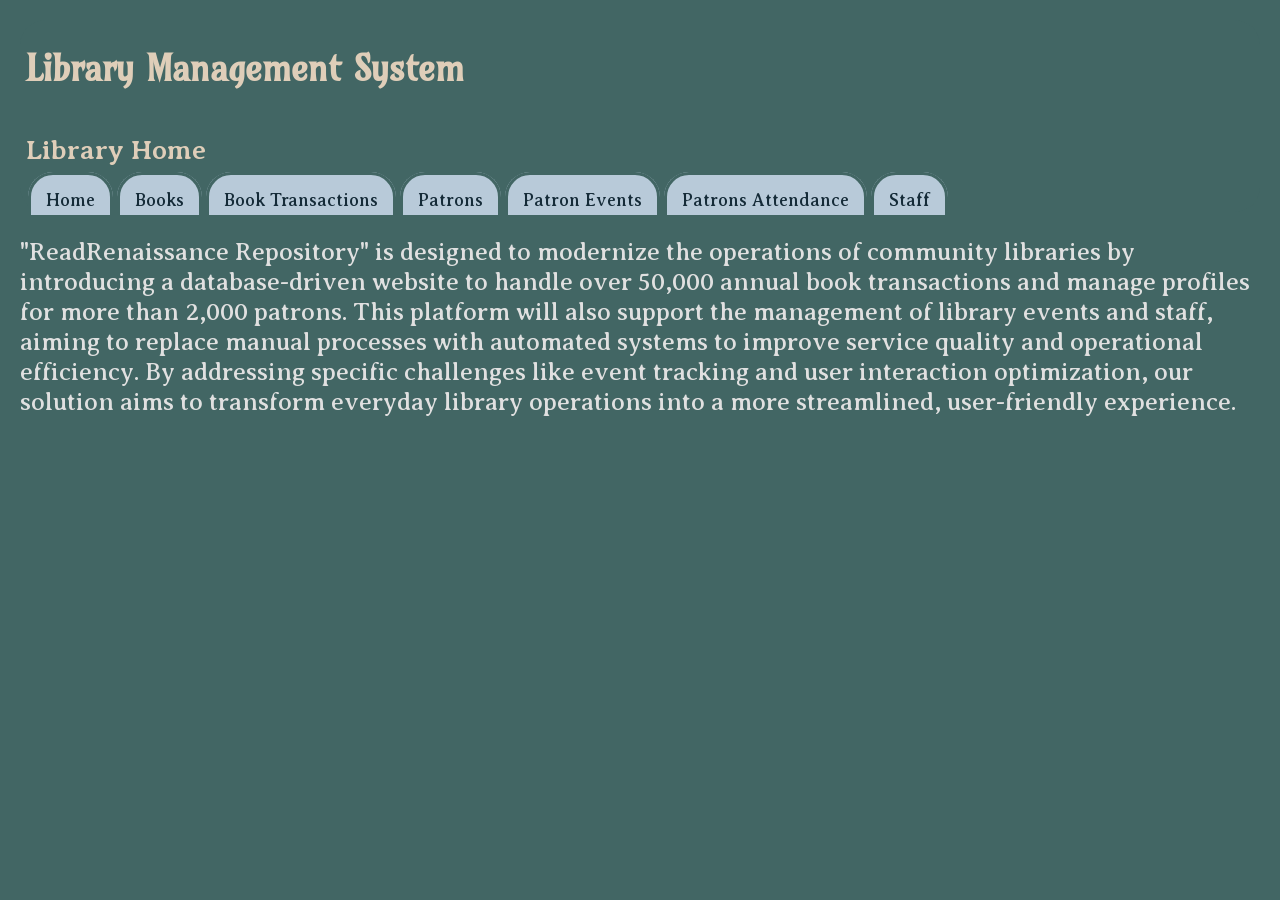
<file: Library_DB/index.html>
<!DOCTYPE html>
<html lang="en">
<head>
    <meta charset="UTF-8">
    <meta name="viewport" content="width=device-width, initial-scale=1.0">
    <title>Library Management System</title>
    <link rel="stylesheet" href="pages/css/styles.css">
</head>
<body>
    <!-- Header with navigation -->
    <header>
        <h1>Library Management System</h1>
        <h2>Library Home</h2>
        <nav>
            <a href="index.html">Home</a>
            <a href="pages/browse_books.html">Books</a>
            <a href="pages/view_book_transactions.html">Book Transactions</a>
            <a href="pages/browse_patrons.html">Patrons</a>
            <a href="pages/view_patron_events.html">Patron Events</a>
            <a href="pages/view_patron_attendance.html">Patrons Attendance</a>
            <a href="pages/view_staff.html">Staff</a>
        </nav>
    </header>

    <!-- Introduction Paragraph about ReadRenaissance Repository -->
    <section id="introduction">
        <p>
            "ReadRenaissance Repository" is designed to modernize the operations of community libraries by introducing a database-driven website to handle over 50,000 annual book transactions and manage profiles for more than 2,000 patrons. This platform will also support the management of library events and staff, aiming to replace manual processes with automated systems to improve service quality and operational efficiency. By addressing specific challenges like event tracking and user interaction optimization, our solution aims to transform everyday library operations into a more streamlined, user-friendly experience.
        </p>
    </section>
</body>
</html>
</file>
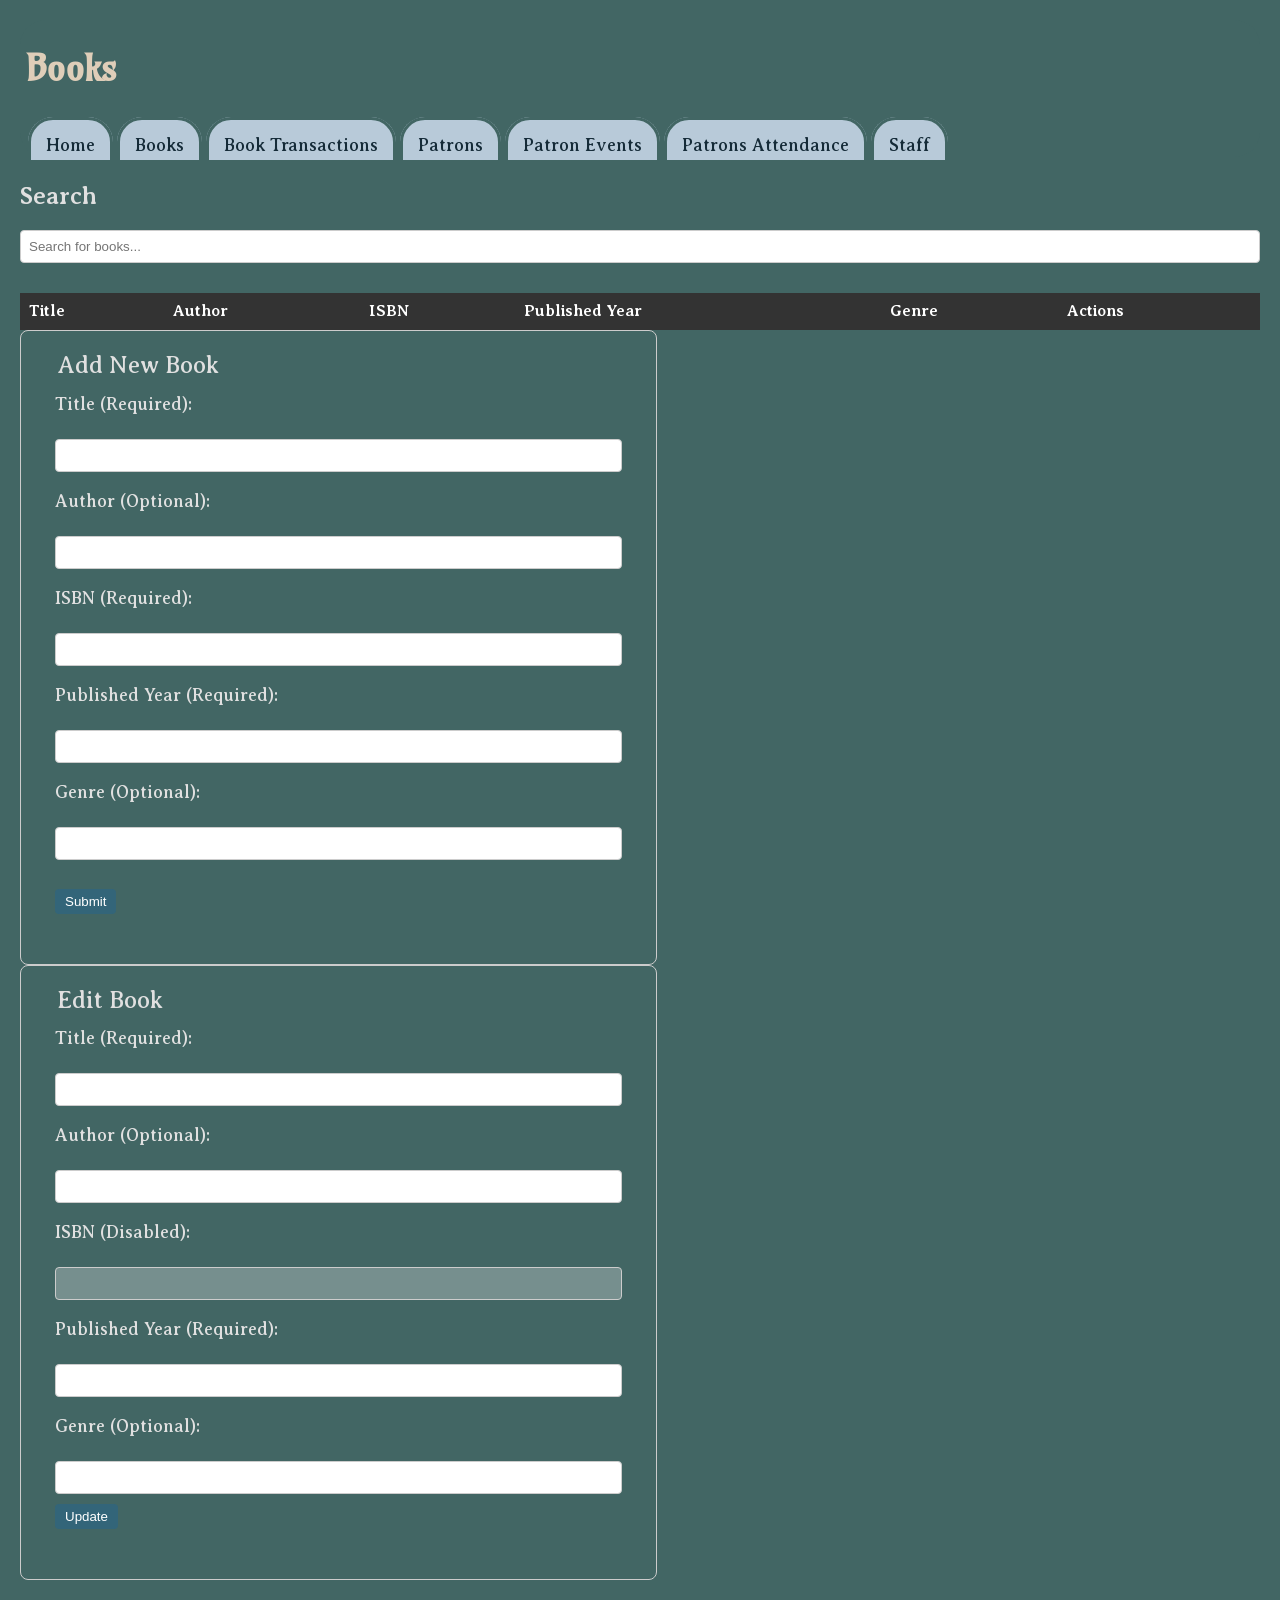
<file: Library_DB/pages/browse_books.html>
<!-- Code is mostly original with the excepiton of the given boilerplate html code provided from all popular IDEs -->


<!DOCTYPE html>
<html lang="en">
<head>
    <meta charset="UTF-8">
    <meta name="viewport" content="width=device-width, initial-scale=1.0">
    <title>Browse Books</title>
    <link rel="stylesheet" href="css/styles.css">
</head>
<body>
    <!-- Navigation header -->
    <header>
        <h1>Books</h1>
        <nav>
            <a href="../index.html">Home</a>
            <a href="browse_books.html">Books</a>
            <a href="view_book_transactions.html">Book Transactions</a>
            <a href="browse_patrons.html">Patrons</a>
            <a href="view_patron_events.html">Patron Events</a>
            <a href="view_patron_attendance.html">Patrons Attendance</a>
            <a href="view_staff.html">Staff</a>
        </nav>
    </header>

    <!-- Search bar -->
    <h2>Search</h2>
    <div class="filter-container">
        <input type="text" id="filterInput" onkeyup="filterTable()" placeholder="Search for books...">
    </div>

    <!-- Book display table -->
    <table id="booksTable">
        <thead>
            <tr>
                <th>Title</th>
                <th>Author</th>
                <th>ISBN</th>
                <th>Published Year</th>
                <th>Genre</th>
                <th>Actions</th>
            </tr>
        </thead>
        <tbody></tbody>
    </table>

    <!-- Forms for adding and editing books -->
    <div class="forms-container">
        <form id="addBookForm">
            <fieldset>
                <legend>Add New Book</legend>
                <label for="title">Title (Required):</label><br>
                <input type="text" id="title" name="title" required><br>
                <label for="author">Author (Optional):</label><br>
                <input type="text" id="author" name="author"><br>
                <label for="isbn">ISBN (Required):</label><br>
                <input type="text" id="isbn" name="isbn" required><br>
                <label for="publishedYear">Published Year (Required):</label><br>
                <input type="number" id="publishedYear" name="publishedYear" required><br>
                <label for="genre">Genre (Optional):</label><br>
                <input type="text" id="genre" name="genre"><br><br>
                <button type="button" onclick="addBook()">Submit</button>
            </fieldset>
        </form>

        <form id="editBookForm">
            <fieldset>
                <legend>Edit Book</legend>
                <label for="editTitle">Title (Required):</label><br>
                <input type="text" id="editTitle" required><br>
                <label for="editAuthor">Author (Optional):</label><br>
                <input type="text" id="editAuthor"><br>
                <label for="editISBN">ISBN (Disabled):</label><br>
                <input type="text" id="editISBN" disabled><br>
                <label for="editPublishedYear">Published Year (Required):</label><br>
                <input type="number" id="editPublishedYear" required><br>
                <label for="editGenre">Genre (Optional):</label><br>
                <input type="text" id="editGenre"><br>
                <button type="button" onclick="updateBook()">Update</button>
            </fieldset>
        </form>
    </div>

    <script>
        // Fetch and display books on page load
        document.addEventListener("DOMContentLoaded", function() {
            fetchBooks();
        });

        // Fetch books from API and populate table
        function fetchBooks() {
            fetch('http://read-renaissance.com/api/books')
                .then(response => response.json())
                .then(books => populateTable(books))
                .catch(error => console.error('Error fetching books:', error));
        }

        // Populate books table with data
        function populateTable(books) {
            const tableBody = document.getElementById('booksTable').getElementsByTagName('tbody')[0];
            tableBody.innerHTML = '';
            books.forEach(book => {
                const row = tableBody.insertRow();
                row.innerHTML = `<td>${book.title}</td><td>${book.author || 'N/A'}</td><td>${book.isbn}</td><td>${book.publishedYear}</td><td>${book.genre || 'N/A'}</td><td><button onclick="editBook('${book.isbn}', '${book.title}', '${book.author}', ${book.publishedYear}, '${book.genre}')">Edit</button><button onclick="deleteBook('${book.isbn}')">Delete</button></td>`;
            });
        }

        // Populate edit form and show current book data
        function editBook(isbn, title, author, publishedYear, genre) {
            document.getElementById('editISBN').value = isbn;
            document.getElementById('editTitle').value = title;
            document.getElementById('editAuthor').value = author || '';  // Show empty string if null
            document.getElementById('editPublishedYear').value = publishedYear;
            document.getElementById('editGenre').value = genre || '';  // Show empty string if null
        }

        // Update book details in the database
        function updateBook() {
            const isbn = document.getElementById('editISBN').value;
            const form = document.getElementById('editBookForm');
            const title = form.editTitle.value.trim();
            const publishedYear = parseInt(form.editPublishedYear.value, 10);

            if (!title || isNaN(publishedYear)) {
                alert('Please fill all required fields.');
                return;
            }

            const formData = {
                title: title,
                author: form.editAuthor.value.trim() || null,
                publishedYear: publishedYear,
                genre: form.editGenre.value.trim() || null
            };

            fetch(`http://read-renaissance.com/api/books/${isbn}`, {
                method: 'PUT',
                headers: { 'Content-Type': 'application/json' },
                body: JSON.stringify(formData)
            })
            .then(response => response.json())
            .then(data => {
                alert('Book updated successfully!');
                fetchBooks(); // Refresh the book list
            })
            .catch(error => console.error('Error updating book:', error));
        }

        // Add new book to the database
        function addBook() {
            const form = document.getElementById('addBookForm');
            const title = form.title.value.trim();
            const isbn = form.isbn.value.trim();
            const publishedYear = parseInt(form.publishedYear.value, 10);

            if (!title || !isbn || isNaN(publishedYear)) {
                alert('Please fill all required fields.');
                return;
            }

            const formData = {
                title: title,
                author: form.author.value.trim() || null,
                isbn: isbn,
                publishedYear: publishedYear,
                genre: form.genre.value.trim() || null
            };

            fetch('http://read-renaissance.com/api/books', {
                method: 'POST',
                headers: { 'Content-Type': 'application/json' },
                body: JSON.stringify(formData)
            })
            .then(response => response.json())
            .then(data => {
                alert('Book added successfully!');
                fetchBooks(); // Refresh the book list
            })
            .catch(error => console.error('Error adding book:', error));
            form.reset(); // Reset form after submission
        }

        // Delete a book from the database
        function deleteBook(isbn) {
            fetch(`http://read-renaissance.com/api/books/${isbn}`, {
                method: 'DELETE'
            })
            .then(response => response.json())
            .then(data => {
                alert('Book deleted successfully!');
                fetchBooks(); // Refresh the book list
            })
            .catch(error => console.error('Error deleting book:', error));
        }

        // Filter books displayed based on search input
        function filterTable() {
            let input = document.getElementById("filterInput");
            let filter = input.value.toUpperCase();
            let table = document.getElementById("booksTable");
            let tr = table.getElementsByTagName("tr");

            for (let i = 0; i < tr.length; i++) {
                let td = tr[i].getElementsByTagName("td");
                let visible = false;
                for (let j = 0; j < td.length - 1; j++) {
                    if (td[j] && td[j].textContent.toUpperCase().indexOf(filter) > -1) {
                        visible = true;
                    }
                }
                tr[i].style.display = visible ? "" : "none";
            }
        }
    </script>
</body>
</html>
</file>
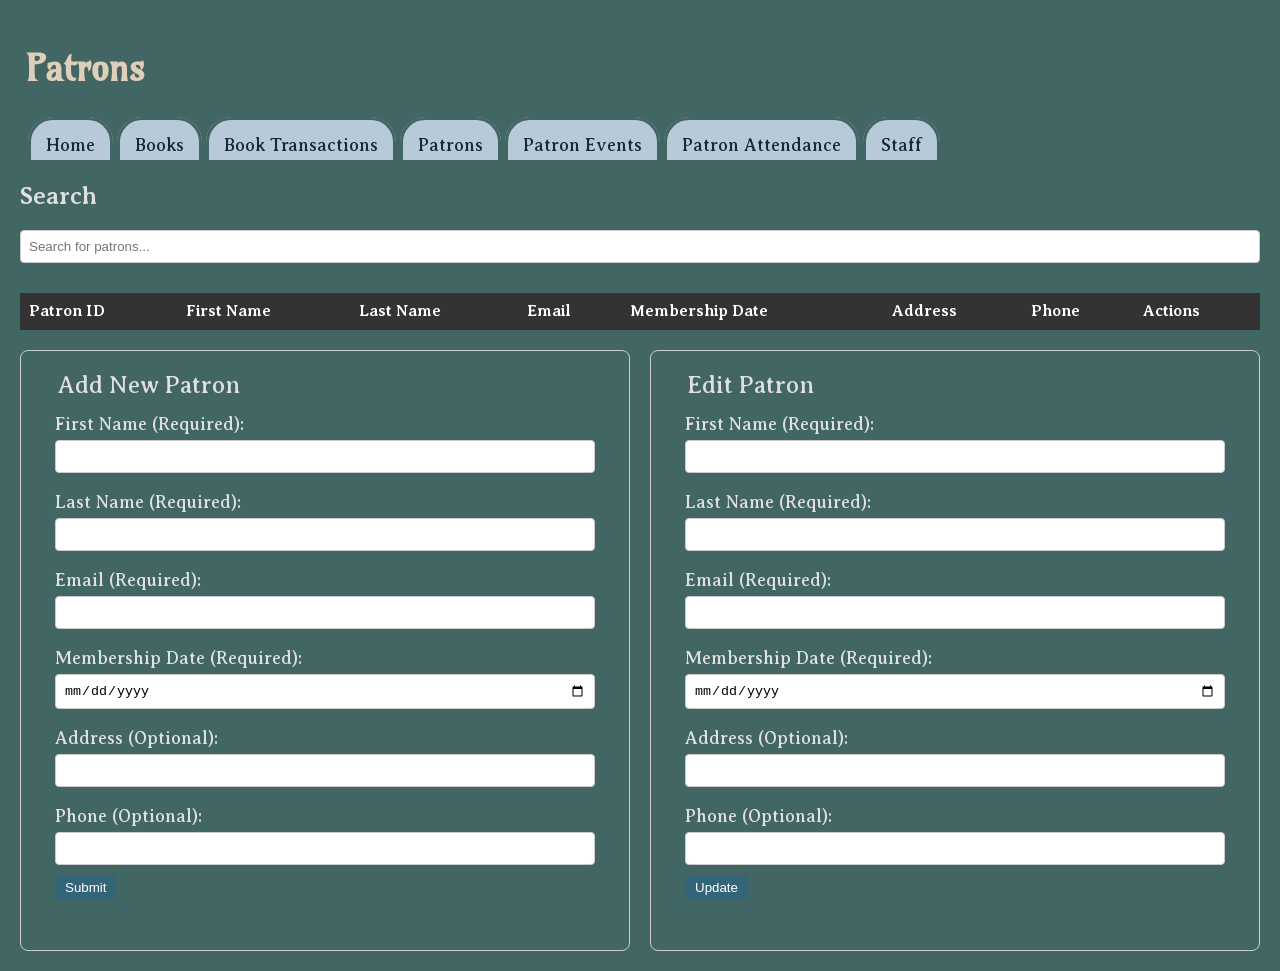
<file: Library_DB/pages/browse_patrons.html>
<!-- Code is mostly original with the excepiton of the given boilerplate html code provided from all popular IDEs -->

<!DOCTYPE html>
<html lang="en">
<head>
    <meta charset="UTF-8">
    <meta name="viewport" content="width=device-width, initial-scale=1.0">
    <title>Browse and Edit Patrons</title>
    <link rel="stylesheet" href="css/styles.css">
</head>
<body>
    <!-- Navigation and Title Header -->
    <header>
        <h1>Patrons</h1>
        <nav>
            <a href="../index.html">Home</a>
            <a href="browse_books.html">Books</a>
            <a href="view_book_transactions.html">Book Transactions</a>
            <a href="browse_patrons.html">Patrons</a>
            <a href="view_patron_events.html">Patron Events</a>
            <a href="view_patron_attendance.html">Patron Attendance</a>
            <a href="view_staff.html">Staff</a>
        </nav>
    </header>

    <!-- Search Filter Input -->
    <h2>Search</h2>
    <div class="filter-container">
        <input type="text" id="filterInput" onkeyup="filterTable()" placeholder="Search for patrons...">
    </div>

    <!-- Patrons Data Table -->
    <table id="patronsTable">
        <thead>
            <tr>
                <th>Patron ID</th>
                <th>First Name</th>
                <th>Last Name</th>
                <th>Email</th>
                <th>Membership Date</th>
                <th>Address</th>
                <th>Phone</th>
                <th>Actions</th>
            </tr>
        </thead>
        <tbody></tbody>
    </table>

    <!-- Forms Container for Adding and Editing Patrons -->
    <div class="form-container">
        <!-- Add New Patron Form -->
        <form id="addPatronForm">
            <fieldset>
                <legend>Add New Patron</legend>
                <label for="firstName">First Name (Required):</label>
                <input type="text" id="firstName" name="firstName" required><br>
                <label for="lastName">Last Name (Required):</label>
                <input type="text" id="lastName" name="lastName" required><br>
                <label for="email">Email (Required):</label>
                <input type="email" id="email" name="email" required><br>
                <label for="membershipDate">Membership Date (Required):</label>
                <input type="date" id="membershipDate" name="membershipDate" required><br>
                <label for="address">Address (Optional):</label>
                <input type="text" id="address" name="address"><br>
                <label for="phone">Phone (Optional):</label>
                <input type="text" id="phone" name="phone"><br>
                <button type="button" onclick="addPatron()">Submit</button>
            </fieldset>
        </form>

        <!-- Edit Patron Form -->
        <form id="editPatronForm">
            <fieldset>
                <legend>Edit Patron</legend>
                <input type="hidden" id="editPatronID">
                <label for="editFirstName">First Name (Required):</label>
                <input type="text" id="editFirstName" required><br>
                <label for="editLastName">Last Name (Required):</label>
                <input type="text" id="editLastName" required><br>
                <label for="editEmail">Email (Required):</label>
                <input type="email" id="editEmail" required><br>
                <label for="editMembershipDate">Membership Date (Required):</label>
                <input type="date" id="editMembershipDate" required><br>
                <label for="editAddress">Address (Optional):</label>
                <input type="text" id="editAddress"><br>
                <label for="editPhone">Phone (Optional):</label>
                <input type="text" id="editPhone"><br>
                <button type="button" onclick="updatePatron()">Update</button>
            </fieldset>
        </form>
    </div>

    <!-- JavaScript to Manage Patrons -->
    <script>
        // Load patron data when the document is fully loaded
        document.addEventListener("DOMContentLoaded", function() {
            fetchPatrons();
        });

        // Fetches patron data from the server and populates the table
        function fetchPatrons() {
            fetch('http://read-renaissance.com/api/patrons')
                .then(response => response.json())
                .then(data => populateTable(data))
                .catch(error => console.error('Error fetching patrons:', error));
        }

        // Populates the patrons table with data retrieved from the server
        function populateTable(patrons) {
            const tableBody = document.getElementById('patronsTable').getElementsByTagName('tbody')[0];
            tableBody.innerHTML = ''; // Clears existing table data
            patrons.forEach(patron => {
                const row = tableBody.insertRow();
                row.innerHTML = `
                    <td>${patron.patronID}</td>
                    <td>${patron.first_name}</td>
                    <td>${patron.last_name}</td>
                    <td>${patron.email}</td>
                    <td>${patron.membershipDate.split('T')[0]}</td>
                    <td>${patron.address}</td>
                    <td>${patron.phone}</td>
                    <td>
                        <button onclick="editPatron(${patron.patronID}, '${patron.first_name}', '${patron.last_name}', '${patron.email}', '${patron.membershipDate.split('T')[0]}', '${patron.address}', '${patron.phone}')">Edit</button>
                        <button onclick="deletePatron(${patron.patronID})">Delete</button>
                    </td>
                `;
            });
        }

        // Sets up the edit form with data from the selected patron
        function editPatron(patronID, firstName, lastName, email, membershipDate, address, phone) {
            document.getElementById('editPatronID').value = patronID;
            document.getElementById('editFirstName').value = firstName;
            document.getElementById('editLastName').value = lastName;
            document.getElementById('editEmail').value = email;
            document.getElementById('editMembershipDate').value = membershipDate;
            document.getElementById('editAddress').value = address;
            document.getElementById('editPhone').value = phone;
        }

        // Sends updated patron data to the server and refreshes the table
        function updatePatron() {
            const patronID = document.getElementById('editPatronID').value.trim();
            const firstName = document.getElementById('editFirstName').value.trim();
            const lastName = document.getElementById('editLastName').value.trim();
            const email = document.getElementById('editEmail').value.trim();
            const membershipDate = document.getElementById('editMembershipDate').value.trim();
            const address = document.getElementById('editAddress').value.trim();
            const phone = document.getElementById('editPhone').value.trim();

            if (!firstName || !lastName || !email || !membershipDate) {
                alert('All required fields must be filled.');
                return;
            }

            const formData = { firstName, lastName, email, membershipDate, address, phone };

            fetch(`http://read-renaissance.com/api/patrons/${patronID}`, {
                method: 'PUT',
                headers: { 'Content-Type': 'application/json' },
                body: JSON.stringify(formData)
            })
            .then(response => {
                if (response.ok) {
                    return response.json().then(data => {
                        alert('Patron updated successfully!');
                        fetchPatrons();
                    });
                } else {
                    alert('Failed to update patron. Please check your data and try again.');
                    throw new Error('Failed to update patron.');
                }
            })
            .catch(error => console.error('Error updating patron:', error));
        }

        // Adds a new patron to the database and refreshes the table
        function addPatron() {
            const firstName = document.getElementById('firstName').value.trim();
            const lastName = document.getElementById('lastName').value.trim();
            const email = document.getElementById('email').value.trim();
            const membershipDate = document.getElementById('membershipDate').value.trim();
            const address = document.getElementById('address').value.trim();
            const phone = document.getElementById('phone').value.trim();

            if (!firstName || !lastName || !email || !membershipDate) {
                alert('All required fields must be filled.');
                return;
            }

            const formData = { firstName, lastName, email, membershipDate, address, phone };

            fetch('http://read-renaissance.com/api/patrons', {
                method: 'POST',
                headers: { 'Content-Type': 'application/json' },
                body: JSON.stringify(formData)
            })
            .then(response => {
                if (response.ok) {
                    return response.json().then(data => {
                        alert('Patron added successfully!');
                        fetchPatrons();
                    });
                } else {
                    alert('Failed to add patron. Please check your data and try again.');
                    throw new Error('Failed to add patron.');
                }
            })
            .catch(error => console.error('Error adding patron:', error));
        }

        // Deletes a patron from the database and refreshes the table
        function deletePatron(patronID) {
            fetch(`http://read-renaissance.com/api/patrons/${patronID}`, {
                method: 'DELETE'
            })
            .then(response => response.json())
            .then(data => {
                alert('Patron deleted successfully!');
                fetchPatrons();
            })
            .catch(error => console.error('Error deleting patron:', error));
        }

        // Filters the patron table based on input in the search box
        function filterTable() {
            let input = document.getElementById("filterInput");
            let filter = input.value.toUpperCase();
            let table = document.getElementById("patronsTable");
            let tr = table.getElementsByTagName("tr");

            for (let i = 0; i < tr.length; i++) {
                let td = tr[i].getElementsByTagName("td");
                let visible = false;
                for (let j = 0; j < td.length - 1; j++) {  // Exclude the last column from search
                    if (td[j] && td[j].textContent.toUpperCase().indexOf(filter) > -1) {
                        visible = true;
                    }
                }
                tr[i].style.display = visible ? "" : "none";
            }
        }
    </script>
</body>
</html>
</file>
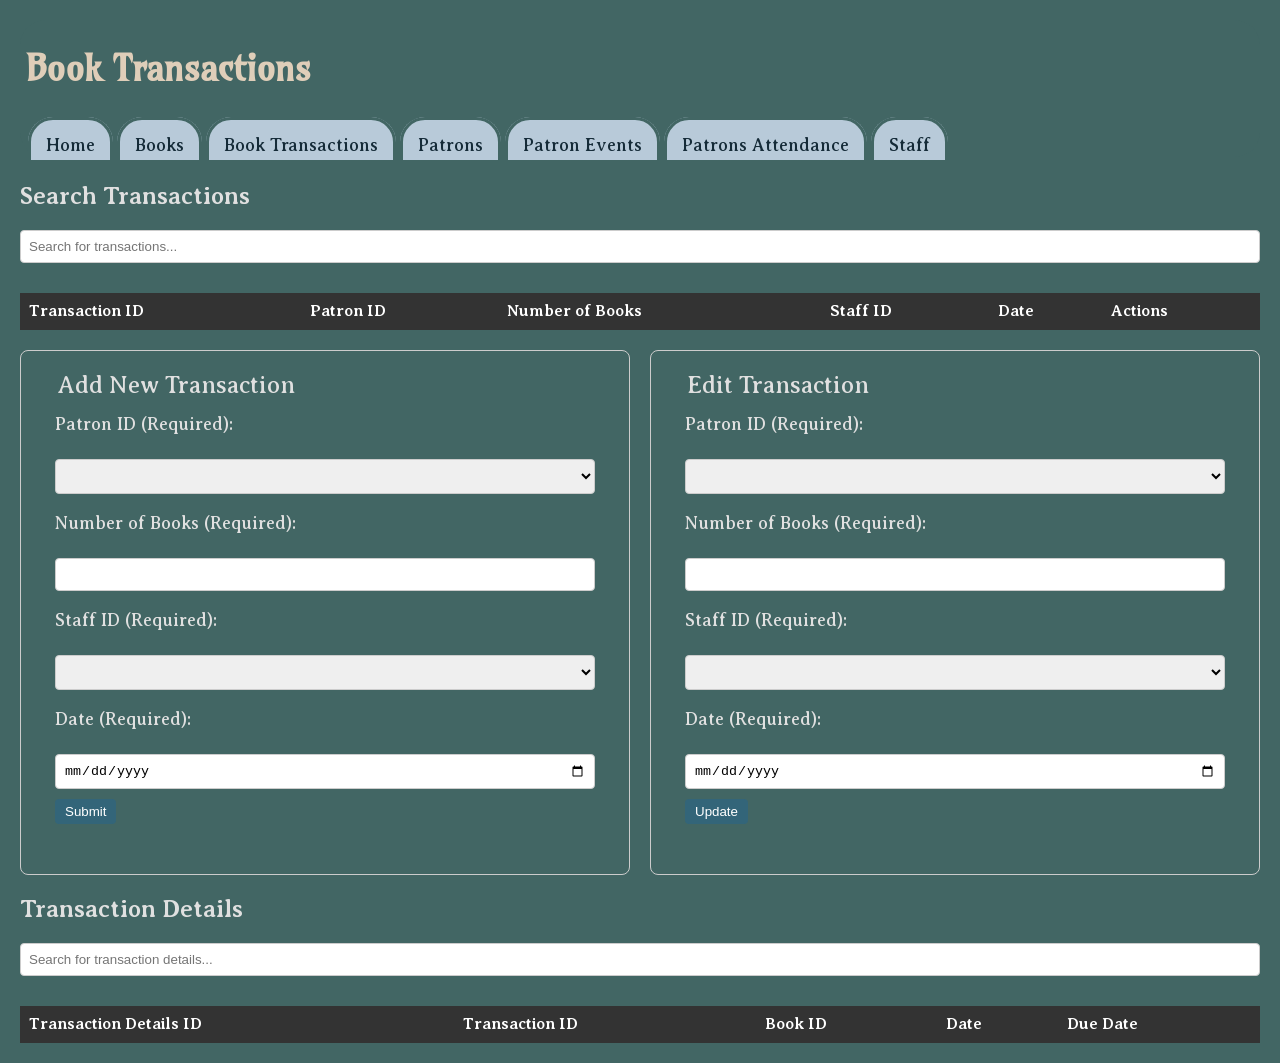
<file: Library_DB/pages/view_book_transactions.html>
<!-- Code is mostly original with the excepiton of the given boilerplate html code provided from all popular IDEs -->

<!DOCTYPE html>
<html lang="en">
<head>
    <meta charset="UTF-8">
    <meta name="viewport" content="width=device-width, initial-scale=1.0">
    <title>Manage Book Transactions</title>
    <link rel="stylesheet" href="css/styles.css">
</head>
<body>
    <!-- Header with navigation -->
    <header>
        <h1>Book Transactions</h1>
        <nav>
            <a href="../index.html">Home</a>
            <a href="browse_books.html">Books</a>
            <a href="view_book_transactions.html">Book Transactions</a>
            <a href="browse_patrons.html">Patrons</a>
            <a href="view_patron_events.html">Patron Events</a>
            <a href="view_patron_attendance.html">Patrons Attendance</a>
            <a href="view_staff.html">Staff</a>
        </nav>
    </header>

    <!-- Search functionality for transactions -->
    <h2>Search Transactions</h2>
    <div class="filter-container">
        <input type="text" id="filterInput" onkeyup="filterTable('transactionsTable')" placeholder="Search for transactions...">
    </div>

    <!-- Display table for book transactions -->
    <table id="transactionsTable">
        <thead>
            <tr>
                <th>Transaction ID</th>
                <th>Patron ID</th>
                <th>Number of Books</th>
                <th>Staff ID</th>
                <th>Date</th>
                <th>Actions</th>
            </tr>
        </thead>
        <tbody>
            <!-- Dynamic content generated by JavaScript -->
        </tbody>
    </table>

    <!-- Forms for transaction management -->
    <div class="form-container">
        <!-- Form to add a new transaction -->
        <form id="addTransactionForm">
            <fieldset>
                <legend>Add New Transaction</legend>
                <label for="patronID">Patron ID (Required):</label><br>
                <select id="patronID" name="patronID" required></select><br>
                <label for="numberBooks">Number of Books (Required):</label><br>
                <input type="number" id="numberBooks" name="numberBooks" required><br>
                <label for="staffID">Staff ID (Required):</label><br>
                <select id="staffID" name="staffID" required></select><br>
                <label for="date">Date (Required):</label><br>
                <input type="date" id="date" name="date" required><br>
                <button type="button" onclick="addTransaction()">Submit</button>
            </fieldset>
        </form>

        <!-- Form to edit an existing transaction -->
        <form id="editTransactionForm">
            <fieldset>
                <legend>Edit Transaction</legend>
                <input type="hidden" id="editTransactionID">
                <label for="editPatronID">Patron ID (Required):</label><br>
                <select id="editPatronID" required></select><br>
                <label for="editNumberBooks">Number of Books (Required):</label><br>
                <input type="number" id="editNumberBooks" required><br>
                <label for="editStaffID">Staff ID (Required):</label><br>
                <select id="editStaffID" required></select><br>
                <label for="editDate">Date (Required):</label><br>
                <input type="date" id="editDate" required><br>
                <button type="button" onclick="updateTransaction()">Update</button>
            </fieldset>
        </form>
    </div>

    <!-- Additional display-only table for transaction details -->
    <h2>Transaction Details</h2>
    <div class="filter-container">
        <input type="text" id="detailsFilterInput" onkeyup="filterTable('transactionDetailsTable')" placeholder="Search for transaction details...">
    </div>
    <table id="transactionDetailsTable">
        <thead>
            <tr>
                <th>Transaction Details ID</th>
                <th>Transaction ID</th>
                <th>Book ID</th>
                <th>Date</th>
                <th>Due Date</th>
            </tr>
        </thead>
        <tbody>
            <!-- Dynamic content generated by JavaScript -->
        </tbody>
    </table>

    <script>
        // Initial data loading when document is ready
        document.addEventListener("DOMContentLoaded", function() {
            fetchTransactions();
            fetchTransactionDetails();
            fetchPatronIDs();
            fetchStaffIDs();
        });

        // Fetch and populate patron IDs for form selections
        function fetchPatronIDs() {
            fetch('http://read-renaissance.com/api/patrons')
                .then(response => response.json())
                .then(data => {
                    const patronSelect = document.getElementById('patronID');
                    const editPatronSelect = document.getElementById('editPatronID');
                    patronSelect.innerHTML = '';
                    editPatronSelect.innerHTML = '';
                    data.forEach(patron => {
                        const option = document.createElement('option');
                        option.value = patron.patronID;
                        option.text = `${patron.first_name} ${patron.last_name}`;
                        patronSelect.appendChild(option.cloneNode(true));
                        editPatronSelect.appendChild(option);
                    });
                })
                .catch(error => console.error('Error fetching patrons:', error));
        }

        // Fetch and populate staff IDs for form selections
        function fetchStaffIDs() {
            fetch('http://read-renaissance.com/api/staff')
                .then(response => response.json())
                .then(data => {
                    const staffSelect = document.getElementById('staffID');
                    const editStaffSelect = document.getElementById('editStaffID');
                    staffSelect.innerHTML = '';
                    editStaffSelect.innerHTML = '';
                    data.forEach(staff => {
                        const option = document.createElement('option');
                        option.value = staff.staffId;
                        option.text = `${staff.firstName} ${staff.lastName}`;
                        staffSelect.appendChild(option.cloneNode(true));
                        editStaffSelect.appendChild(option);
                    });
                })
                .catch(error => console.error('Error fetching staff IDs:', error));
        }

        // Fetch and display transactions in the table
        function fetchTransactions() {
            fetch('http://read-renaissance.com/api/transactions')
                .then(response => response.json())
                .then(data => populateTable(data, 'transactionsTable'))
                .catch(error => console.error('Error fetching transactions:', error));
        }

        // Populate transactions table with data
        function populateTable(data, tableID) {
            const tableBody = document.getElementById(tableID).getElementsByTagName('tbody')[0];
            tableBody.innerHTML = '';
            data.forEach(item => {
                const row = tableBody.insertRow();
                row.innerHTML = `
                    <td>${item.transactionID || item.transactionDetailsID}</td>
                    <td>${item.patronID || item.transactionID}</td>
                    <td>${item.numberBooks || item.bookID}</td>
                    <td>${item.staffID || item.date}</td>
                    <td>${item.date || item.dueDate}</td>
                    ${item.numberBooks ? `<td>
                        <button onclick="editTransaction(${item.transactionID}, ${item.patronID}, ${item.numberBooks}, ${item.staffID}, '${item.date}')">Edit</button>
                        <button onclick="deleteTransaction(${item.transactionID})">Delete</button>
                    </td>` : ''}
                `;
            });
        }

        // Fetch and display book transaction details
        function fetchTransactionDetails() {
            fetch('http://read-renaissance.com/api/bt_details')
                .then(response => response.json())
                .then(details => populateTable(details, 'transactionDetailsTable'))
                .catch(error => console.error('Error fetching transaction details:', error));
        }

        // Add a new transaction to the system
        function addTransaction() {
            const form = document.getElementById('addTransactionForm');
            const patronID = form.patronID.value.trim();
            const numberBooks = form.numberBooks.value.trim();
            const staffID = form.staffID.value.trim();
            const date = form.date.value.trim();

            if (!patronID || !numberBooks || !staffID || !date) {
                alert('All fields are required. Please fill out all fields.');
                return;
            }

            const formData = {
                patronID: parseInt(patronID, 10),
                numberBooks: parseInt(numberBooks, 10),
                staffID: parseInt(staffID, 10),
                date: date
            };

            fetch('http://read-renaissance.com/api/transactions', {
                method: 'POST',
                headers: { 'Content-Type': 'application/json' },
                body: JSON.stringify(formData)
            })
            .then(response => {
                if (response.ok) {
                    return response.json().then(data => {
                        alert('Transaction added successfully!');
                        fetchTransactions();
                    });
                } else {
                    alert('Failed to add transaction. Please check your data and try again.');
                    throw new Error('Failed to add transaction.');
                }
            })
            .catch(error => console.error('Error adding transaction:', error));
        }

        // Load transaction data into the edit form
        function editTransaction(transactionID, patronID, numberBooks, staffId, date) {
            document.getElementById('editTransactionID').value = transactionID;
            document.getElementById('editPatronID').value = patronID;
            document.getElementById('editNumberBooks').value = numberBooks;
            document.getElementById('editStaffID').value = staffId;
            document.getElementById('editDate').value = date;
        }

        // Update an existing transaction
        function updateTransaction() {
            const transactionID = document.getElementById('editTransactionID').value;
            const patronID = document.getElementById('editPatronID').value.trim();
            const numberBooks = document.getElementById('editNumberBooks').value.trim();
            const staffID = document.getElementById('editStaffID').value.trim();
            const date = document.getElementById('editDate').value.trim();

            if (!patronID || !numberBooks || !staffID || !date) {
                alert('All fields are required. Please fill out all fields.');
                return;
            }

            const formData = {
                patronID: parseInt(patronID, 10),
                numberBooks: parseInt(numberBooks, 10),
                staffID: parseInt(staffID, 10),
                date: date
            };

            fetch(`http://read-renaissance.com/api/transactions/${transactionID}`, {
                method: 'PUT',
                headers: { 'Content-Type': 'application/json' },
                body: JSON.stringify(formData)
            })
            .then(response => {
                if (response.ok) {
                    return response.json().then(data => {
                        alert('Transaction updated successfully!');
                        fetchTransactions();
                    });
                } else {
                    alert('Failed to update transaction. Please check your data and try again.');
                    throw new Error('Failed to update transaction.');
                }
            })
            .catch(error => console.error('Error updating transaction:', error));
        }

        // Delete a transaction from the system
        function deleteTransaction(transactionID) {
            fetch(`http://read-renaissance.com/api/transactions/${transactionID}`, {
                method: 'DELETE'
            })
            .then(response => response.json())
            .then(data => {
                alert('Transaction deleted successfully!');
                fetchTransactions();
            })
            .catch(error => console.error('Error deleting transaction:', error));
        }

        // Filter table based on search input
        function filterTable(tableID) {
            let input = document.getElementById("filterInput");
            let filter = input.value.toUpperCase();
            let table = document.getElementById(tableID);
            let tr = table.getElementsByTagName("tr");

            for (let i = 0; i < tr.length; i++) {
                let td = tr[i].getElementsByTagName("td");
                let visible = false;
                for (let j = 0; j < td.length; j++) {
                    if (td[j] && td[j].textContent.toUpperCase().indexOf(filter) > -1) {
                        visible = true;
                    }
                }
                tr[i].style.display = visible ? "" : "none";
            }
        }
    </script>
</body>
</html>
</file>
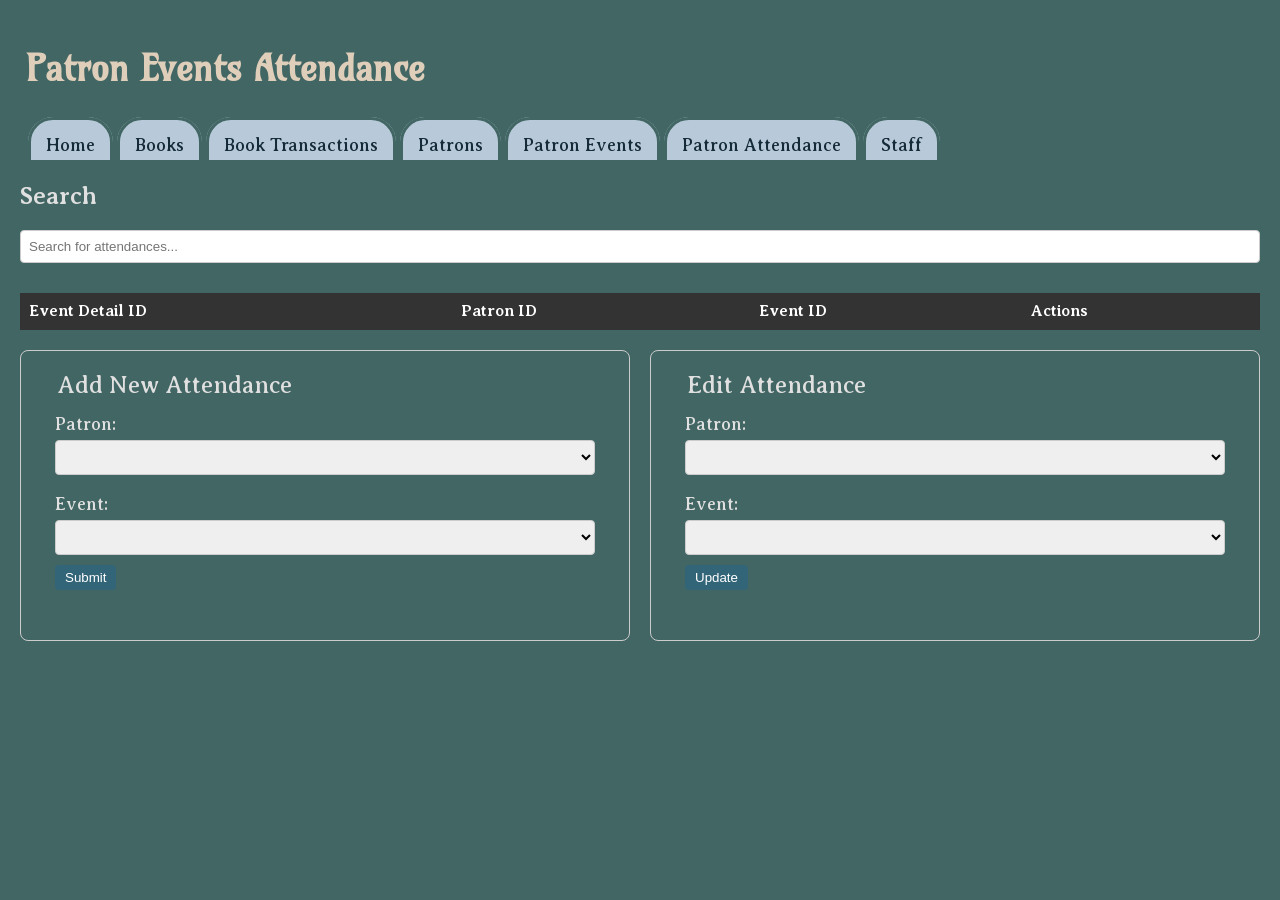
<file: Library_DB/pages/view_patron_attendance.html>
<!-- Code is mostly original with the excepiton of the given boilerplate html code provided from all popular IDEs -->

<!DOCTYPE html>
<html lang="en">
<head>
    <meta charset="UTF-8">
    <meta name="viewport" content="width=device-width, initial-scale=1.0">
    <title>Manage Patron Events Attendance</title>
    <link rel="stylesheet" href="css/styles.css">
</head>
<body>
    <!-- Navigation and header section -->
    <header>
        <h1>Patron Events Attendance</h1>
        <nav>
            <a href="../index.html">Home</a>
            <a href="browse_books.html">Books</a>
            <a href="view_book_transactions.html">Book Transactions</a>
            <a href="browse_patrons.html">Patrons</a>
            <a href="view_patron_events.html">Patron Events</a>
            <a href="view_patron_attendance.html">Patron Attendance</a>
            <a href="view_staff.html">Staff</a>
        </nav>
    </header>

    <!-- Filter section for searching attendances -->
    <h2>Search</h2>
    <div class="filter-container">
        <input type="text" id="filterInput" onkeyup="filterTable()" placeholder="Search for attendances...">
    </div>

    <!-- Table displaying event attendances -->
    <table id="attendanceTable">
        <thead>
            <tr>
                <th>Event Detail ID</th>
                <th>Patron ID</th>
                <th>Event ID</th>
                <th>Actions</th>
            </tr>
        </thead>
        <tbody>
            <!-- Dynamic content will be filled by JavaScript -->
        </tbody>
    </table>

    <!-- Form container for adding and editing attendances -->
    <div class="form-container">
        <!-- Form for adding new attendance -->
        <form id="addAttendanceForm" class="form-style">
            <fieldset>
                <legend>Add New Attendance</legend>
                <label for="patronID">Patron:</label>
                <select id="patronID" name="patronID" required></select>
                <label for="eventID">Event:</label>
                <select id="eventID" name="eventID" required></select>
                <button type="button" onclick="addAttendance()">Submit</button>
            </fieldset>
        </form>

        <!-- Form for editing an existing attendance -->
        <form id="editAttendanceForm" class="form-style">
            <fieldset>
                <legend>Edit Attendance</legend>
                <input type="hidden" id="editEventsDetailID">
                <label for="editPatronID">Patron:</label>
                <select id="editPatronID" required></select>
                <label for="editEventID">Event:</label>
                <select id="editEventID" required></select>
                <button type="button" onclick="updateAttendance()">Update</button>
            </fieldset>
        </form>
    </div>

    <!-- Scripts to handle CRUD operations and interactions -->
    <script>
        document.addEventListener("DOMContentLoaded", function() {
            // Load necessary data on initial load
            fetchAttendances();
            fetchPatrons();
            fetchEvents();
        });

        // Fetch and display attendance records
        function fetchAttendances() {
            fetch('http://read-renaissance.com/api/attendances')
                .then(response => response.json())
                .then(attendances => populateTable(attendances))
                .catch(error => console.error('Error fetching attendances:', error));
        }

        // Fetch all patrons to populate form selects
        function fetchPatrons() {
            fetch('http://read-renaissance.com/api/patrons')
                .then(response => response.json())
                .then(patrons => {
                    populateSelect(patrons, 'patronID', 'patron');
                    populateSelect(patrons, 'editPatronID', 'patron');
                })
                .catch(error => console.error('Error fetching patrons:', error));
        }

        // Fetch all events to populate form selects
        function fetchEvents() {
            fetch('http://read-renaissance.com/api/events')
                .then(response => response.json())
                .then(events => {
                    populateSelect(events, 'eventID', 'event');
                    populateSelect(events, 'editEventID', 'event');
                })
                .catch(error => console.error('Error fetching events:', error));
        }

        // Populate select elements with data
        function populateSelect(data, selectID, type) {
            const select = document.getElementById(selectID);
            select.innerHTML = ''; // Clear existing options
            data.forEach(item => {
                const option = document.createElement('option');
                option.value = item[type + 'ID']; // Use 'patronID' or 'eventID'
                option.text = item.first_name ? `${item.first_name} ${item.last_name}` : item.eventName; // Patron name or event name
                select.appendChild(option);
            });
        }

        // Populate table with attendance data
        function populateTable(attendances) {
            const tableBody = document.getElementById('attendanceTable').getElementsByTagName('tbody')[0];
            tableBody.innerHTML = '';
            attendances.forEach(attendance => {
                const row = tableBody.insertRow();
                row.innerHTML = `
                    <td>${attendance.eventsDetailID}</td>
                    <td>${attendance.patronID}</td>
                    <td>${attendance.eventID}</td>
                    <td>
                        <button onclick="editAttendance(${attendance.eventsDetailID}, ${attendance.patronID}, ${attendance.eventID})">Edit</button>
                        <button onclick="deleteAttendance(${attendance.eventsDetailID})">Delete</button>
                    </td>
                `;
            });
        }

        // Add a new attendance record
        function addAttendance() {
            const form = document.getElementById('addAttendanceForm');
            const formData = {
                patronID: parseInt(form.patronID.value, 10),
                eventID: parseInt(form.eventID.value, 10)
            };
            fetch('http://read-renaissance.com/api/attendances', {
                method: 'POST',
                headers: { 'Content-Type': 'application/json' },
                body: JSON.stringify(formData)
            })
            .then(response => response.json())
            .then(data => {
                alert('Attendance added successfully!');
                fetchAttendances();
            })
            .catch(error => console.error('Error adding attendance:', error));
        }

        // Edit an existing attendance record
        function editAttendance(eventsDetailID, patronID, eventID) {
            document.getElementById('editEventsDetailID').value = eventsDetailID;
            document.getElementById('editPatronID').value = patronID;
            document.getElementById('editEventID').value = eventID;
        }

        // Update an existing attendance record
        function updateAttendance() {
            const eventsDetailID = document.getElementById('editEventsDetailID').value;
            const formData = {
                patronID: parseInt(document.getElementById('editPatronID').value, 10),
                eventID: parseInt(document.getElementById('editEventID').value, 10)
            };
            fetch(`http://read-renaissance.com/api/attendances/${eventsDetailID}`, {
                method: 'PUT',
                headers: { 'Content-Type': 'application/json' },
                body: JSON.stringify(formData)
            })
            .then(response => response.json())
            .then(data => {
                alert('Attendance updated successfully!');
                fetchAttendances();
            })
            .catch(error => console.error('Error updating attendance:', error));
        }

        // Delete an attendance record
        function deleteAttendance(eventsDetailID) {
            fetch(`http://read-renaissance.com/api/attendances/${eventsDetailID}`, {
                method: 'DELETE'
            })
            .then(response => response.json())
            .then(() => {
                alert('Attendance deleted successfully!');
                fetchAttendances();
            })
            .catch(error => console.error('Error deleting attendance:', error));
        }

        // Filter the attendance table based on user input
        function filterTable() {
            let input = document.getElementById("filterInput");
            let filter = input.value.toUpperCase();
            let table = document.getElementById("attendanceTable");
            let tr = table.getElementsByTagName("tr");
            for (let i = 0; i < tr.length; i++) {
                let td = tr[i].getElementsByTagName("td");
                let visible = false;
                for (let j = 0; j < td.length - 1; j++) {  // Exclude the last column from search
                    if (td[j] && td[j].textContent.toUpperCase().indexOf(filter) > -1) {
                        visible = true;
                    }
                }
                tr[i].style.display = visible ? "" : "none";
            }
        }
    </script>
</body>
</html>
</file>
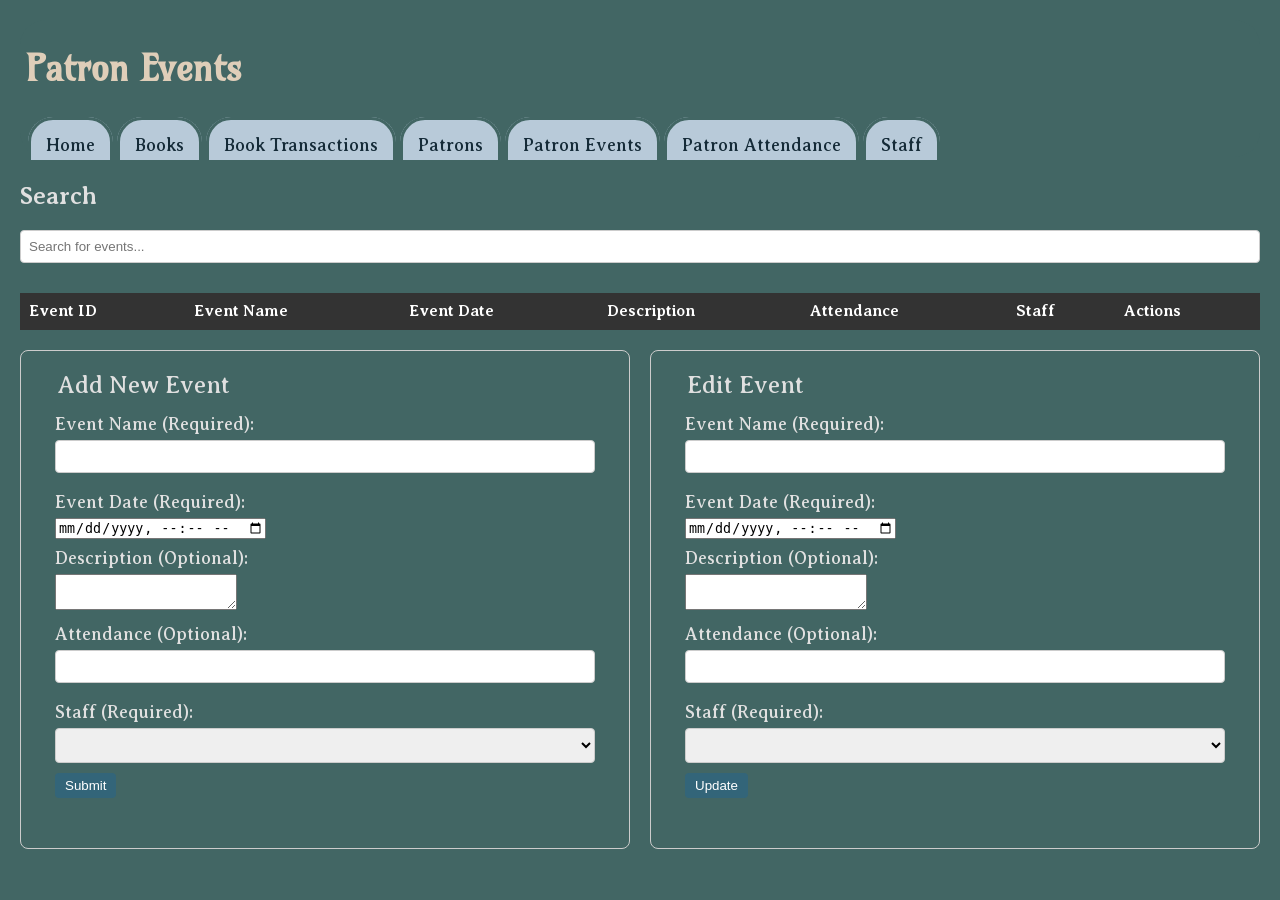
<file: Library_DB/pages/view_patron_events.html>
<!-- Code is mostly original with the excepiton of the given boilerplate html code provided from all popular IDEs -->

<!DOCTYPE html>
<html lang="en">
<head>
    <meta charset="UTF-8">
    <meta name="viewport" content="width=device-width, initial-scale=1.0">
    <title>Manage Patron Events</title>
    <link rel="stylesheet" href="css/styles.css">
</head>
<body>
    <!-- Header with navigation for site navigation -->
    <header>
        <h1>Patron Events</h1>
        <nav>
            <a href="../index.html">Home</a>
            <a href="browse_books.html">Books</a>
            <a href="view_book_transactions.html">Book Transactions</a>
            <a href="browse_patrons.html">Patrons</a>
            <a href="view_patron_events.html">Patron Events</a>
            <a href="view_patron_attendance.html">Patron Attendance</a>
            <a href="view_staff.html">Staff</a>
        </nav>
    </header>

    <!-- Search filter section -->
    <h2>Search</h2>
    <div class="filter-container">
        <input type="text" id="filterInput" onkeyup="filterTable()" placeholder="Search for events...">
    </div>

    <!-- Table displaying events -->
    <table id="eventsTable">
        <thead>
            <tr>
                <th>Event ID</th>
                <th>Event Name</th>
                <th>Event Date</th>
                <th>Description</th>
                <th>Attendance</th>
                <th>Staff</th>
                <th>Actions</th>
            </tr>
        </thead>
        <tbody>
            <!-- Content dynamically filled by JavaScript -->
        </tbody>
    </table>

    <!-- Forms for managing events -->
    <div class="form-container">
        <!-- Form for adding new event -->
        <form id="addEventForm" class="form-style">
            <fieldset>
                <legend>Add New Event</legend>
                <label for="eventName">Event Name (Required):</label>
                <input type="text" id="eventName" name="eventName" required>
                <label for="eventDate">Event Date (Required):</label>
                <input type="datetime-local" id="eventDate" name="eventDate" required>
                <label for="description">Description (Optional):</label>
                <textarea id="description" name="description"></textarea>
                <label for="attendance">Attendance (Optional):</label>
                <input type="number" id="attendance" name="attendance">
                <label for="staffId">Staff (Required):</label>
                <select id="staffId" name="staffId" required></select>
                <button type="button" onclick="addEvent()">Submit</button>
            </fieldset>
        </form>

        <!-- Form for editing existing event -->
        <form id="editEventForm" class="form-style">
            <fieldset>
                <legend>Edit Event</legend>
                <input type="hidden" id="editEventId">
                <label for="editEventName">Event Name (Required):</label>
                <input type="text" id="editEventName" required>
                <label for="editEventDate">Event Date (Required):</label>
                <input type="datetime-local" id="editEventDate" required>
                <label for="editDescription">Description (Optional):</label>
                <textarea id="editDescription"></textarea>
                <label for="editAttendance">Attendance (Optional):</label>
                <input type="number" id="editAttendance">
                <label for="editStaffId">Staff (Required):</label>
                <select id="editStaffId" required></select>
                <button type="button" onclick="updateEvent()">Update</button>
            </fieldset>
        </form>
    </div>

    <!-- JavaScript for CRUD operations and UI interaction -->
    <script>
        document.addEventListener("DOMContentLoaded", function() {
            // Initialize data loading
            fetchEvents();
            fetchStaff();
        });

        // Fetch events and populate UI
        function fetchEvents() {
            fetch('http://read-renaissance.com/api/events')
                .then(response => response.json())
                .then(data => {
                    populateTable(data);
                })
                .catch(error => console.error('Error fetching events:', error));
        }

        // Fetch staff data to populate select options
        function fetchStaff() {
            fetch('http://read-renaissance.com/api/staff')
                .then(response => response.json())
                .then(staffMembers => {
                    populateSelect(staffMembers, 'staffId');
                    populateSelect(staffMembers, 'editStaffId');
                })
                .catch(error => console.error('Error fetching staff:', error));
        }

        // Populate the events table
        function populateTable(events) {
            const tableBody = document.getElementById('eventsTable').getElementsByTagName('tbody')[0];
            tableBody.innerHTML = '';
            events.forEach(event => {
                const row = tableBody.insertRow();
                row.innerHTML = `
                    <td>${event.eventID}</td>
                    <td>${event.eventName}</td>
                    <td>${new Date(event.event_Date).toLocaleString()}</td>
                    <td>${event.description}</td>
                    <td>${event.attendance || 'N/A'}</td>
                    <td>${event.staffID}</td>
                    <td>
                        <button onclick="fillEditForm(this)" data-event='${JSON.stringify(event)}'>Edit</button>
                        <button onclick="deleteEvent(${event.eventID})">Delete</button>
                    </td>
                `;
            });
        }

        // Populate select elements with staff or other data
        function populateSelect(items, selectId) {
            const select = document.getElementById(selectId);
            select.innerHTML = '';
            items.forEach(item => {
                const option = document.createElement('option');
                option.value = item.staffId;  // Assuming staffId for simplicity, adjust based on actual data keys
                option.text = `${item.firstName} ${item.lastName}`;
                select.appendChild(option);
            });
        }

        // Validate form fields
        function validateForm(form) {
            let valid = true;
            form.querySelectorAll('input[required], select[required]').forEach(input => {
                if (!input.value) {
                    input.classList.add('error');
                    valid = false;
                } else {
                    input.classList.remove('error');
                }
            });
            return valid;
        }

        // Handle form submissions for adding and updating events
        function addEvent() {
            const form = document.getElementById('addEventForm');
            if (!validateForm(form)) {
                alert('Please fill out all required fields.');
                return;
            }

            const description = form.description.value.trim() || 'N/A';

            const eventData = {
                eventName: form.eventName.value,
                event_Date: form.eventDate.value,
                description: description,
                attendance: parseInt(form.attendance.value) || null,
                staffID: parseInt(form.staffId.value)
            };

            fetch('http://read-renaissance.com/api/events', {
                method: 'POST',
                headers: { 'Content-Type': 'application/json' },
                body: JSON.stringify(eventData)
            })
            .then(response => response.json())
            .then(data => {
                alert('Event added successfully!');
                fetchEvents();  // Refresh the events list
                form.reset();  // Clear the form after successful submission
            })
            .catch(error => console.error('Error adding event:', error));
        }

        // Fill the edit form when an event is selected to be edited
        function fillEditForm(button) {
            const eventData = JSON.parse(button.getAttribute('data-event'));
            const form = document.getElementById('editEventForm');
            form.editEventId.value = eventData.eventID;
            form.editEventName.value = eventData.eventName;
            form.editEventDate.value = eventData.event_Date.substring(0, 16); // For datetime-local input
            form.editDescription.value = eventData.description;
            form.editAttendance.value = eventData.attendance || '';
            form.editStaffId.value = eventData.staffID;
        }

        // Update an existing event
        function updateEvent() {
            const form = document.getElementById('editEventForm');
            if (!validateForm(form)) {
                alert('Please fill out all required fields.');
                return;
            }

            const description = form.editDescription.value.trim() || 'N/A';

            const eventId = form.editEventId.value;
            const eventData = {
                eventName: form.editEventName.value,
                event_Date: form.editEventDate.value,
                description: description,
                attendance: parseInt(form.editAttendance.value) || null,
                staffID: parseInt(form.editStaffId.value)
            };

            fetch(`http://read-renaissance.com/api/events/${eventId}`, {
                method: 'PUT',
                headers: { 'Content-Type': 'application/json' },
                body: JSON.stringify(eventData)
            })
            .then(response => response.json())
            .then(data => {
                alert('Event updated successfully!');
                fetchEvents();  // Refresh the events list
            })
            .catch(error => console.error('Error updating event:', error));
        }

        // Delete an event
        function deleteEvent(eventId) {
            fetch(`http://read-renaissance.com/api/events/${eventId}`, {
                method: 'DELETE'
            })
            .then(response => response.json())
            .then(() => {
                alert('Event deleted successfully!');
                fetchEvents();  // Refresh the events list
            })
            .catch(error => console.error('Error deleting event:', error));
        }

        // Filter events based on search input
        function filterTable() {
            const input = document.getElementById("filterInput");
            const filter = input.value.toUpperCase();
            const table = document.getElementById("eventsTable");
            const tr = table.getElementsByTagName("tr");
            for (let i = 0; i < tr.length; i++) {
                let td = tr[i].getElementsByTagName("td");
                let visible = false;
                for (let j = 0; j < td.length - 1; j++) {  // Exclude the last column from search
                    if (td[j] && td[j].textContent.toUpperCase().indexOf(filter) > -1) {
                        visible = true;
                        break;
                    }
                }
                tr[i].style.display = visible ? "" : "none";
            }
        }
    </script>
</body>
</html>
</file>
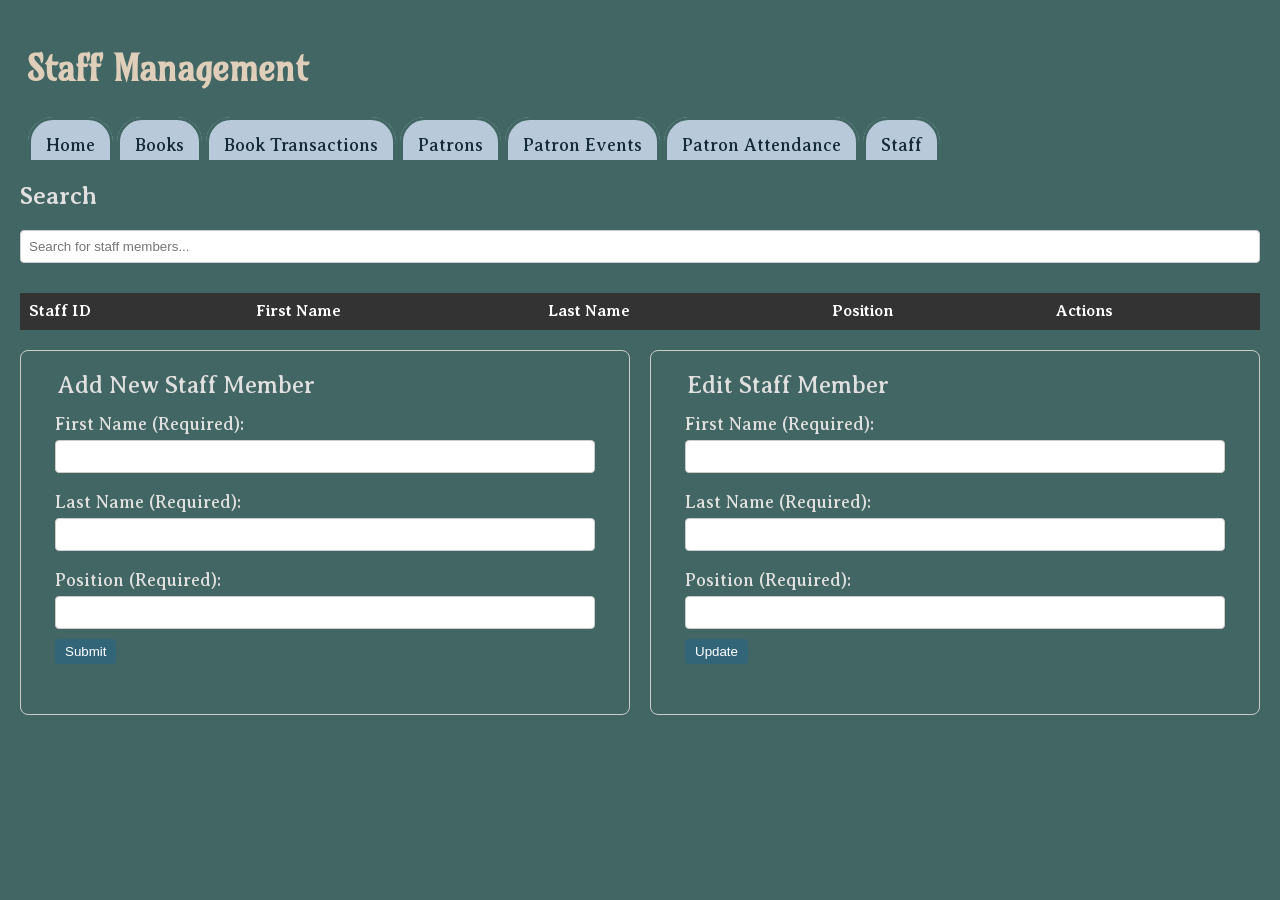
<file: Library_DB/pages/view_staff.html>
<!-- Code is mostly original with the excepiton of the given boilerplate html code provided from all popular IDEs -->

<!DOCTYPE html>
<html lang="en">
<head>
    <meta charset="UTF-8">
    <meta name="viewport" content="width=device-width, initial-scale=1.0">
    <title>Manage Staff Members</title>
    <link rel="stylesheet" href="css/styles.css">
</head>
<body>
    <!-- Header with navigation links -->
    <header>
        <h1>Staff Management</h1>
        <nav>
            <a href="../index.html">Home</a>
            <a href="browse_books.html">Books</a>
            <a href="view_book_transactions.html">Book Transactions</a>
            <a href="browse_patrons.html">Patrons</a>
            <a href="view_patron_events.html">Patron Events</a>
            <a href="view_patron_attendance.html">Patron Attendance</a>
            <a href="view_staff.html">Staff</a>
        </nav>
    </header>

    <!-- Search input for filtering staff table -->
    <h2>Search</h2>
    <div class="filter-container">
        <input type="text" id="filterInput" onkeyup="filterTable()" placeholder="Search for staff members...">
    </div>

    <!-- Dynamic table for displaying staff members -->
    <table id="staffTable">
        <thead>
            <tr>
                <th>Staff ID</th>
                <th>First Name</th>
                <th>Last Name</th>
                <th>Position</th>
                <th>Actions</th>
            </tr>
        </thead>
        <tbody>
            <!-- Rows filled by JavaScript -->
        </tbody>
    </table>

    <!-- Container for forms related to staff management -->
    <div class="form-container">
        <!-- Form to add new staff members -->
        <form id="addStaffForm" class="half-width" onsubmit="addStaff(event)">
            <fieldset>
                <legend>Add New Staff Member</legend>
                <label for="firstName">First Name (Required):</label>
                <input type="text" id="firstName" name="firstName" required><br>
                <label for="lastName">Last Name (Required):</label>
                <input type="text" id="lastName" name="lastName" required><br>
                <label for="position">Position (Required):</label>
                <input type="text" id="position" name="position" required><br>
                <button type="submit">Submit</button>
            </fieldset>
        </form>

        <!-- Form to edit existing staff members -->
        <form id="editStaffForm" class="half-width" onsubmit="updateStaff(event)">
            <fieldset>
                <legend>Edit Staff Member</legend>
                <input type="hidden" id="editStaffId"> <!-- Hidden field for storing staff ID -->
                <label for="editFirstName">First Name (Required):</label>
                <input type="text" id="editFirstName" required><br>
                <label for="editLastName">Last Name (Required):</label>
                <input type="text" id="editLastName" required><br>
                <label for="editPosition">Position (Required):</label>
                <input type="text" id="editPosition" required><br>
                <button type="submit">Update</button>
            </fieldset>
        </form>
    </div>

    <!-- Scripts to manage interaction and API integration -->
    <script>
        document.addEventListener("DOMContentLoaded", function() {
            fetchStaff(); // Load staff data when the document is ready
        });

        // Fetches staff data from the server
        function fetchStaff() {
            fetch('http://read-renaissance.com/api/staff')
                .then(response => response.json())
                .then(data => {
                    populateTable(data); // Populate table with fetched data
                })
                .catch(error => console.error('Error fetching staff:', error));
        }

        // Populates the staff table with data
        function populateTable(staff) {
            const tableBody = document.getElementById('staffTable').getElementsByTagName('tbody')[0];
            tableBody.innerHTML = '';
            staff.forEach(member => {
                const row = tableBody.insertRow();
                row.innerHTML = `
                    <td>${member.staffId}</td>
                    <td>${member.firstName}</td>
                    <td>${member.lastName}</td>
                    <td>${member.position}</td>
                    <td>
                        <button onclick="editStaff(${member.staffId}, '${member.firstName}', '${member.lastName}', '${member.position}')">Edit</button>
                        <button onclick="deleteStaff(${member.staffId})">Delete</button>
                    </td>
                `;
            });
        }

        // Adds a new staff member
        function addStaff(event) {
            event.preventDefault();
            const form = document.getElementById('addStaffForm');
            const firstName = form.firstName.value.trim();
            const lastName = form.lastName.value.trim();
            const position = form.position.value.trim();

            if (!firstName || !lastName || !position) {
                alert('All fields are required.');
                return;
            }

            fetch('http://read-renaissance.com/api/staff', {
                method: 'POST',
                headers: { 'Content-Type': 'application/json' },
                body: JSON.stringify({ firstName, lastName, position })
            })
            .then(response => response.json())
            .then(data => {
                alert('Staff member added successfully!');
                fetchStaff(); // Refresh the table
                form.reset();
            })
            .catch(error => console.error('Error adding staff member:', error));
        }

        // Updates an existing staff member
        function updateStaff(event) {
            event.preventDefault();
            const staffId = document.getElementById('editStaffId').value;
            const firstName = document.getElementById('editFirstName').value.trim();
            const lastName = document.getElementById('editLastName').value.trim();
            const position = document.getElementById('editPosition').value.trim();

            if (!firstName || !lastName || !position) {
                alert('All fields are required.');
                return;
            }

            fetch(`http://read-renaissance.com/api/staff/${staffId}`, {
                method: 'PUT',
                headers: { 'Content-Type': 'application/json' },
                body: JSON.stringify({ firstName, lastName, position })
            })
            .then(response => response.json())
            .then(data => {
                alert('Staff updated successfully!');
                fetchStaff(); // Refresh the table
            })
            .catch(error => {
                console.error('Error updating staff:', error);
                alert('Failed to update staff member.');
            });
        }

        // Fills the edit form with selected staff member's data
        function editStaff(staffId, firstName, lastName, position) {
            document.getElementById('editStaffId').value = staffId;
            document.getElementById('editFirstName').value = firstName;
            document.getElementById('editLastName').value = lastName;
            document.getElementById('editPosition').value = position;
        }

        // Deletes a staff member
        function deleteStaff(staffId) {
            if (!confirm('Are you sure you want to delete this staff member?')) {
                return;
            }

            fetch(`http://read-renaissance.com/api/staff/${staffId}`, {
                method: 'DELETE'
            })
            .then(response => response.json())
            .then(data => {
                alert('Staff member deleted successfully!');
                fetchStaff(); // Refresh the table
            })
            .catch(error => {
                console.error('Error deleting staff:', error);
                alert('Failed to delete staff member.');
            });
        }

        // Filters the staff table based on search input
        function filterTable() {
            let input = document.getElementById("filterInput");
            let filter = input.value.toUpperCase();
            let table = document.getElementById("staffTable");
            let tr = table.getElementsByTagName("tr");
            for (let i = 0; i < tr.length; i++) {
                let td = tr[i].getElementsByTagName("td");
                let visible = false;
                for (let j = 0; j < td.length - 1; j++) {
                    if (td[j] && td[j].textContent.toUpperCase().indexOf(filter) > -1) {
                        visible = true;
                        break;
                    }
                }
                tr[i].style.display = visible ? "" : "none";
            }
        }
    </script>

</body>
</html>
</file>
<file: Library_DB/pages/css/styles.css>
@import url('https://fonts.googleapis.com/css2?family=Amarante&family=Averia+Serif+Libre:wght@400;700&display=swap');

/* ----- Variables ----- */
:root {
    --veryDarkBlue: #152B38;
    --mediumBlue: #4B89BF;
    --veryLightBlue: #B8CAD9;
    --darkTurquoise: #426664;
    --darkSand: #DFCEB9;
}

/* ----- Page layout blocks ----- */
header {
    background-color: var(--darkTurquoise);
    border-radius: 25px;
    margin-bottom: 25px;
    color: var(--darkSand);
    padding: 1px 6px;
    font-size: 18px;
}

nav {
    font-family: 'Averia Serif Libre', serif;
}

legend {
    font-size: 24px;
}

h1 {
    padding-bottom: 20px;
    font-family: 'Amarante', serif;
}

body {
    font-family: 'Averia Serif Libre', serif;
    margin: 20px;
    background-color: var(--darkTurquoise);
    color: #e0e0e0;
}


p {
    font-size: 25px;

}

table {
    width: 100%;
    border-collapse: collapse;
    margin-top: 20px;
}

th, td {
    border: 1px solid #333;
    padding: 8px;
    text-align: left;
    background-color: #1e1e1e;
}

th {
    background-color: #333;
    color: #fff;
}

button {
    padding: 5px 10px;
    margin-right: 5px;
    cursor: pointer;
    background-color: #336579;
    color: #fff;
    border: none;
    border-radius: 4px;
}

button:hover {
    background-color: #535353;
}

nav {
    padding-top: 8px;
    padding-bottom: 8px;
    flex-direction: row;
    max-width: 100px;
    display: table-row;
}

nav a {
    background-color: var(--veryLightBlue);
    border-top-left-radius: 25px;
    border-top-right-radius: 25px;
    margin-left: 20px;
    margin-inline: 2px;
    color: var(--veryDarkBlue);
    padding: 15px;
    padding-bottom: 5px;
    text-decoration: none;
    border: 3px solid var(--darkTurquoise);
    display: inline;
    flex-flow: row wrap;
}

nav a:hover {
    background-color: var(--veryDarkBlue);
    color: var(--veryLightBlue);
    border: 3px solid var(--veryLightBlue);
}

/* ----- Form Container Styling ----- */
.form-container {
    display: flex;
    justify-content: space-between;
    margin-top: 20px;
    gap: 20px;
}

form {
    width: 48%;
    padding: 20px;
    border: 1px solid #ccc;
    border-radius: 8px;
}

fieldset {
    border: none;
    margin-bottom: 20px;
}

label {
    display: block;
    margin: 8px 0 5px;
    font-size: 18px;
}

input[type="text"],
input[type="email"],
input[type="date"],
select,
input[type="number"] {
    width: 100%;
    padding: 8px;
    margin-bottom: 10px;
    border: 1px solid #ccc;
    border-radius: 4px;
    box-sizing: border-box;
}
</file>
